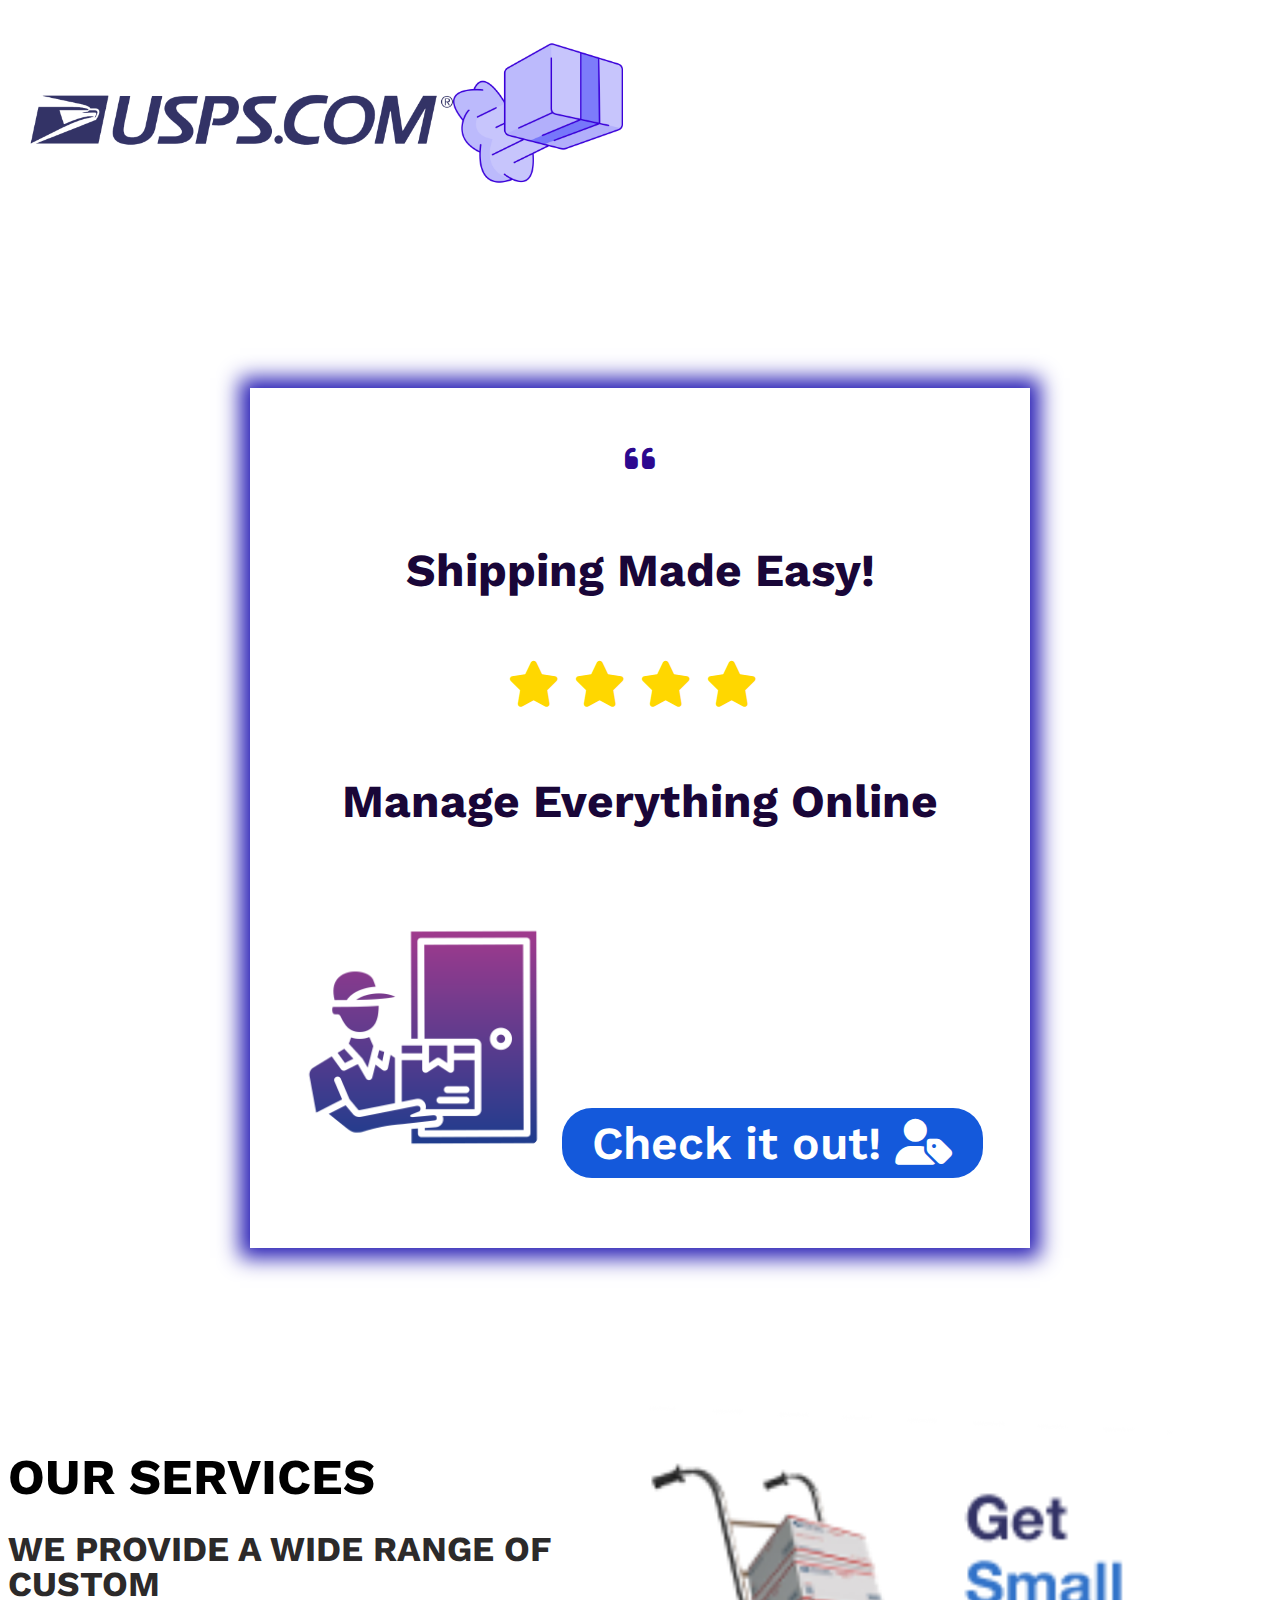
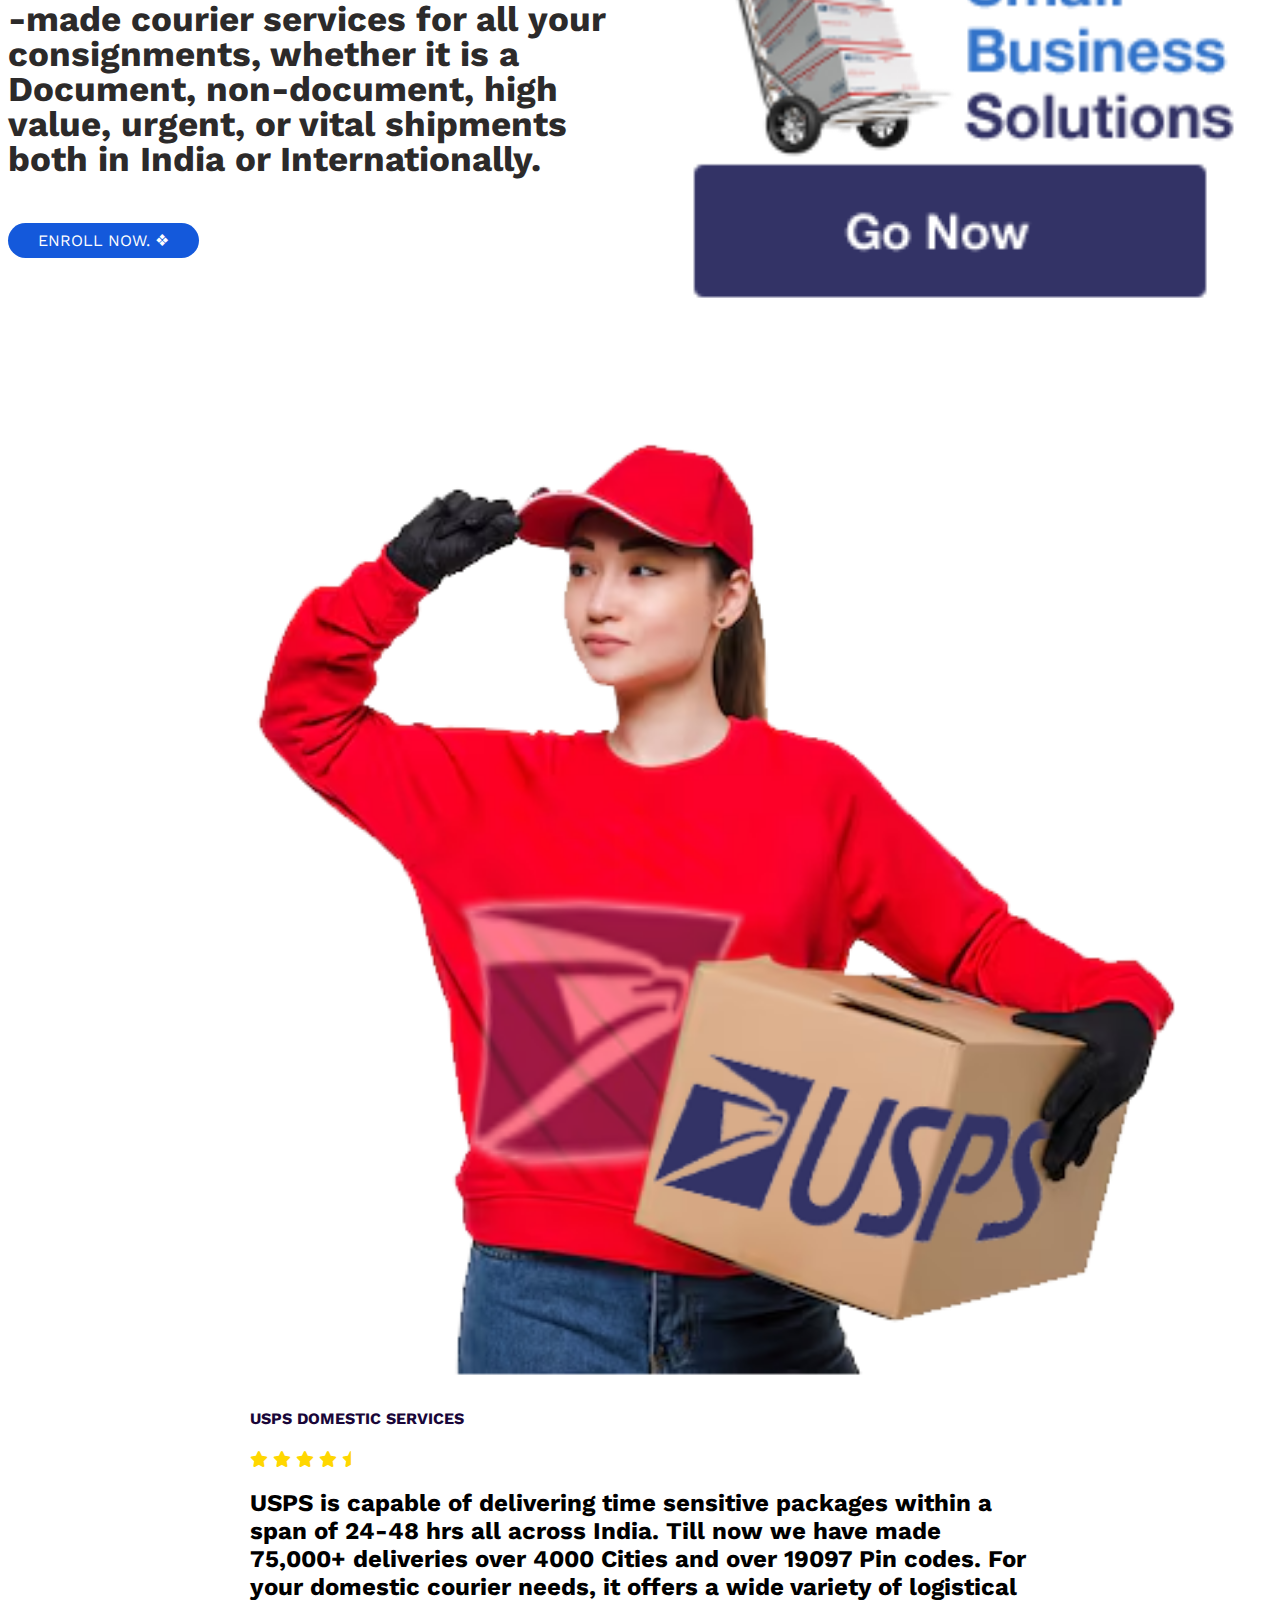
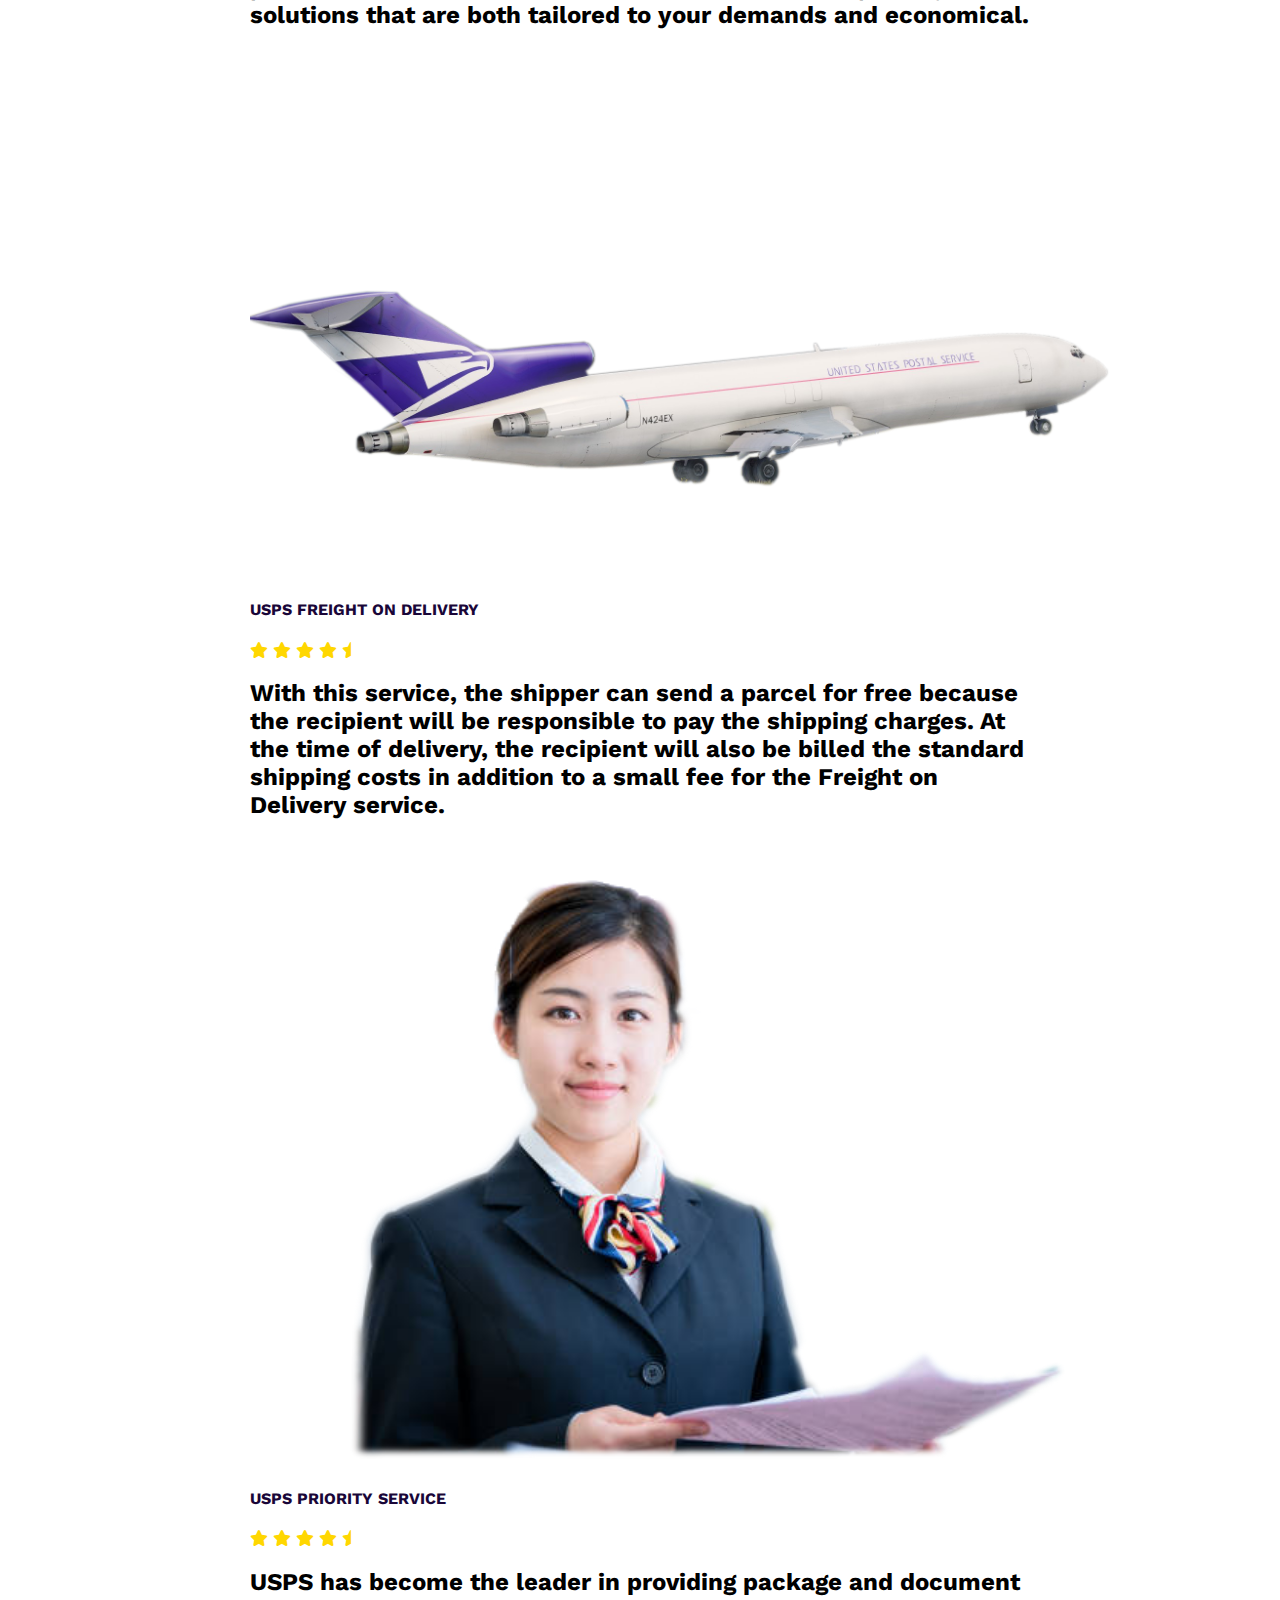
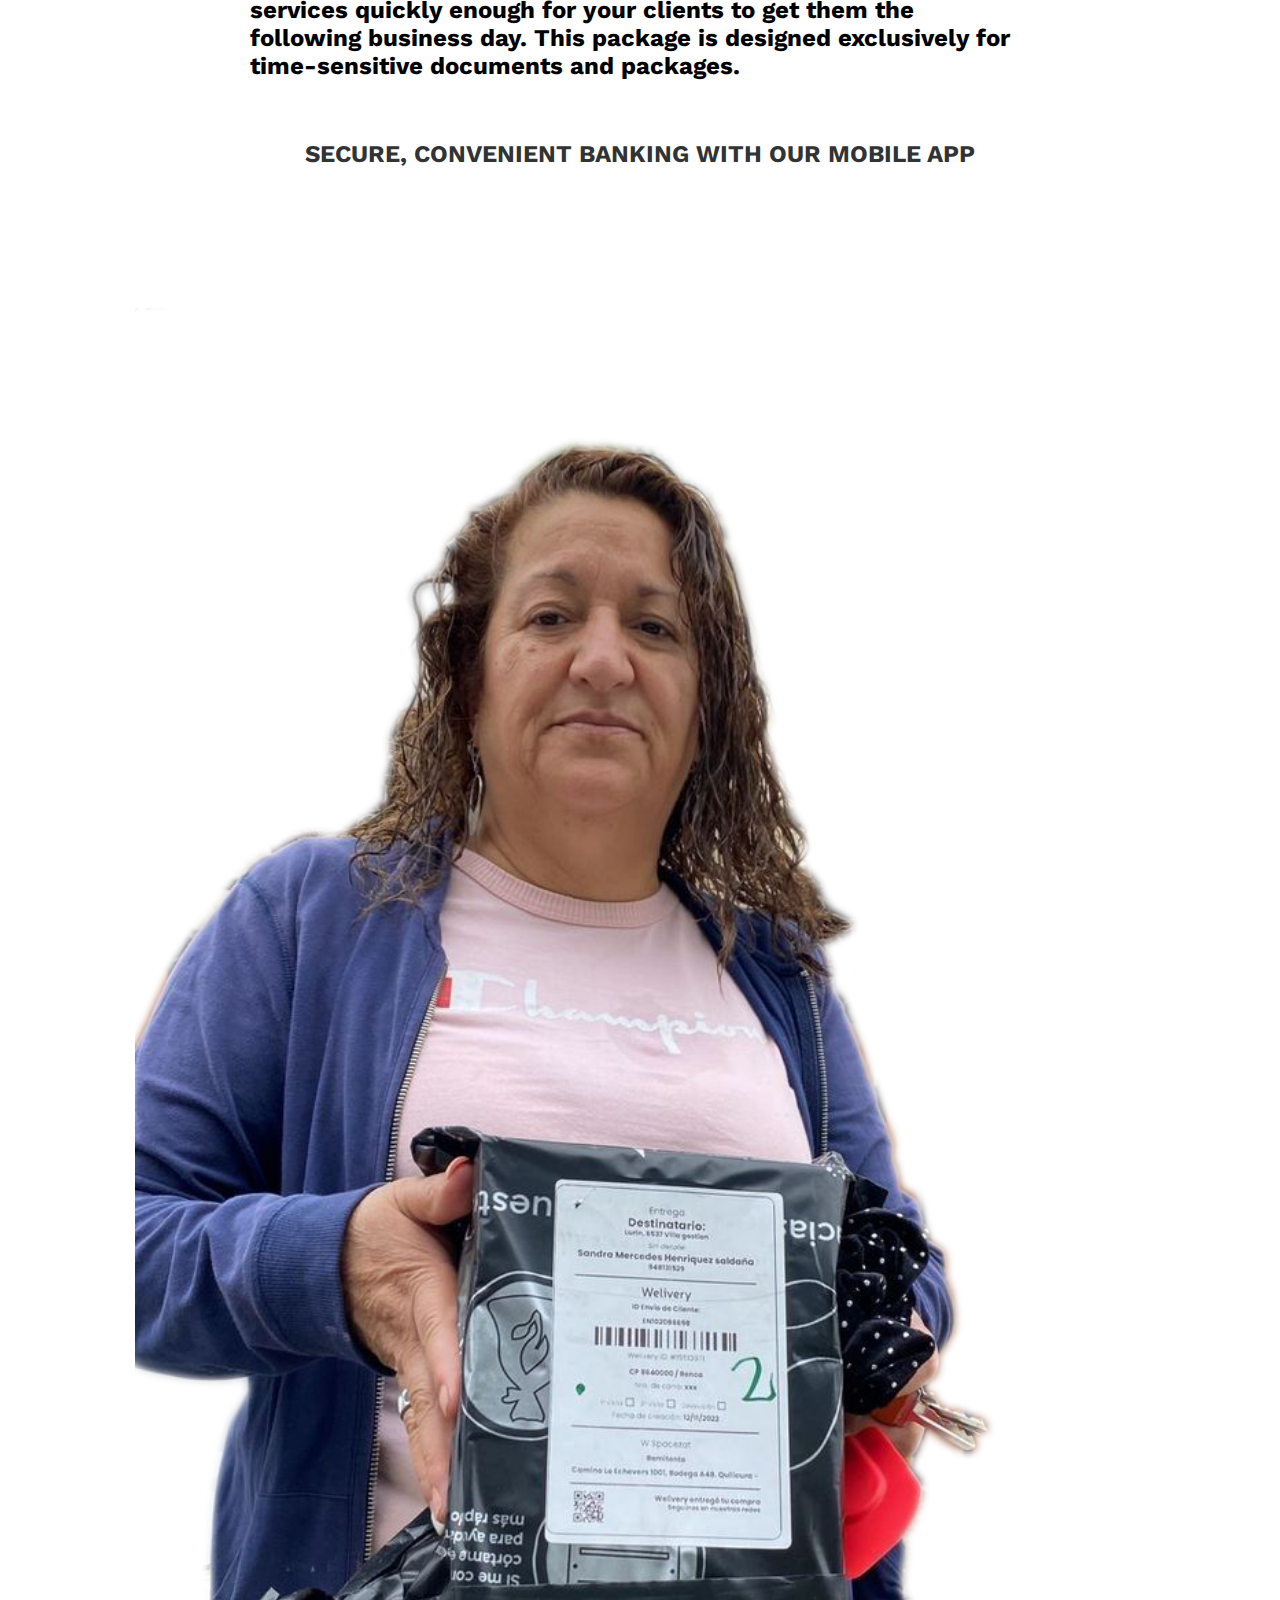
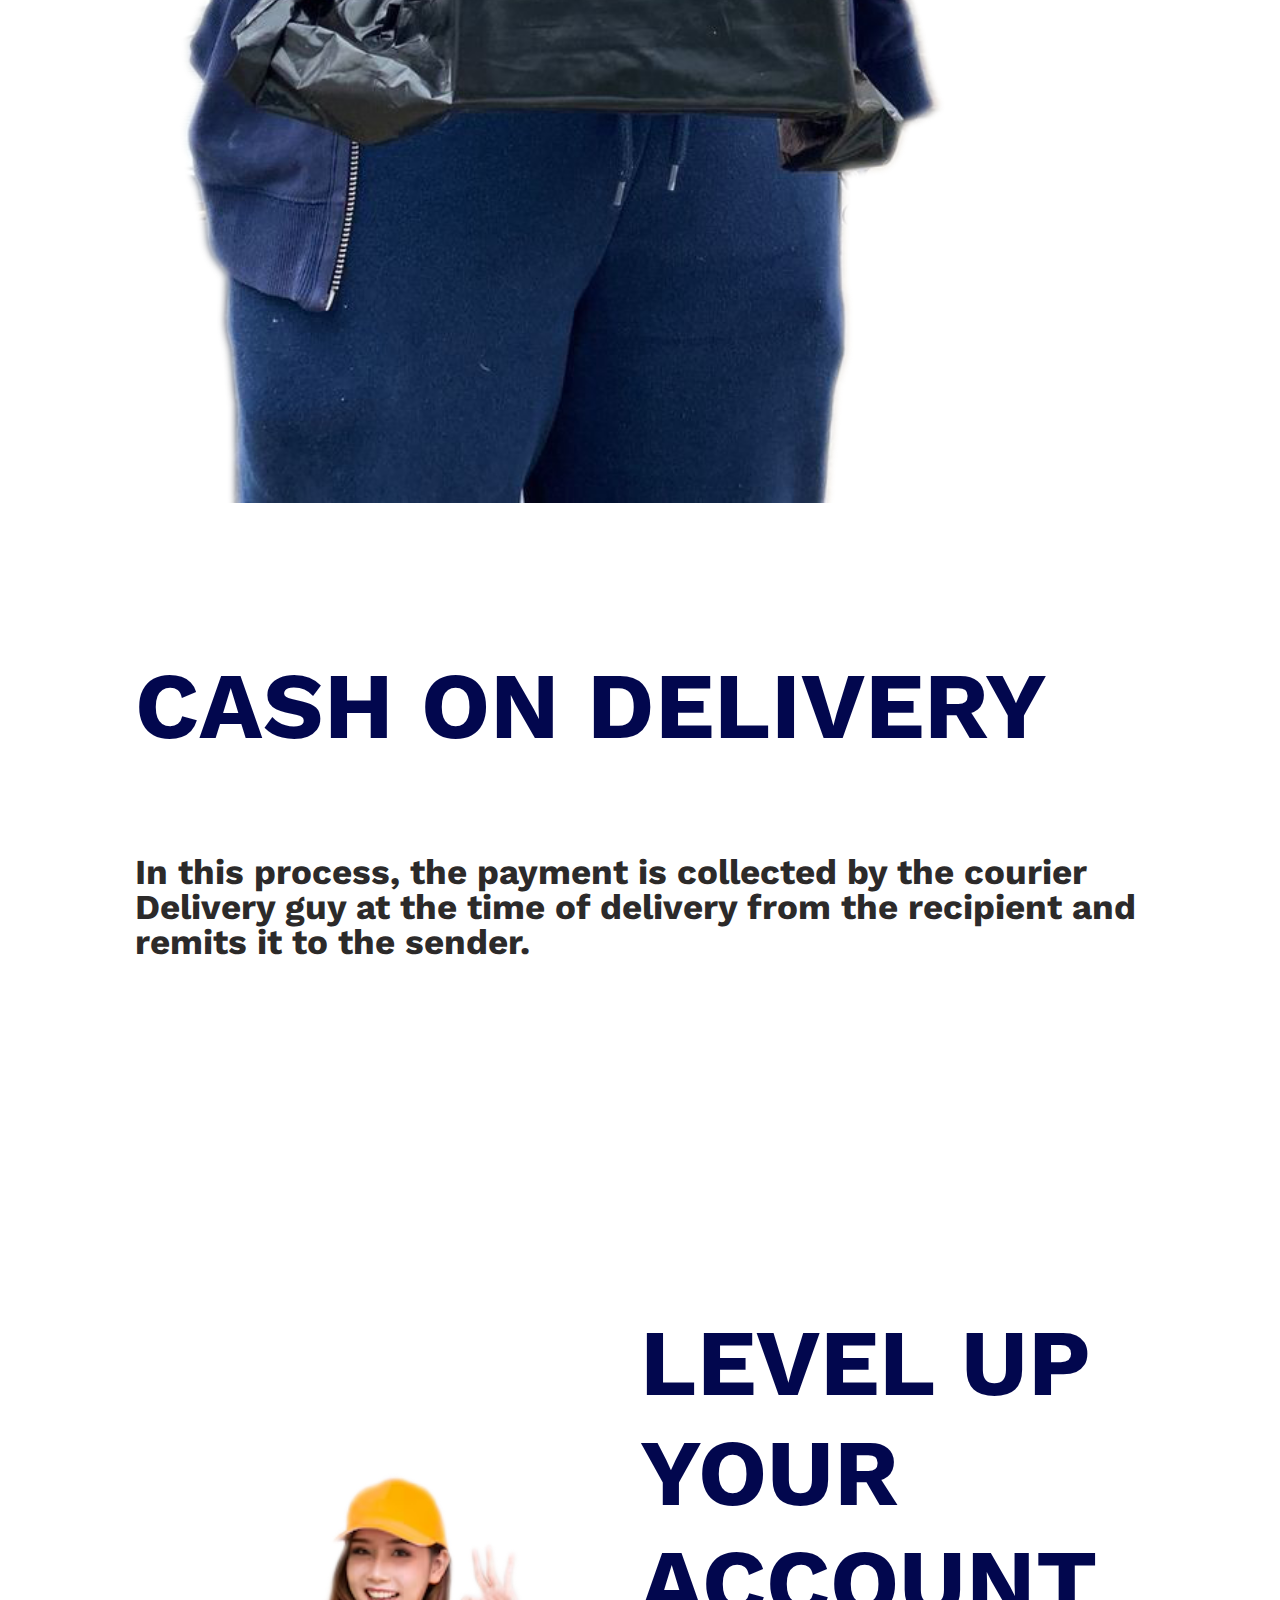
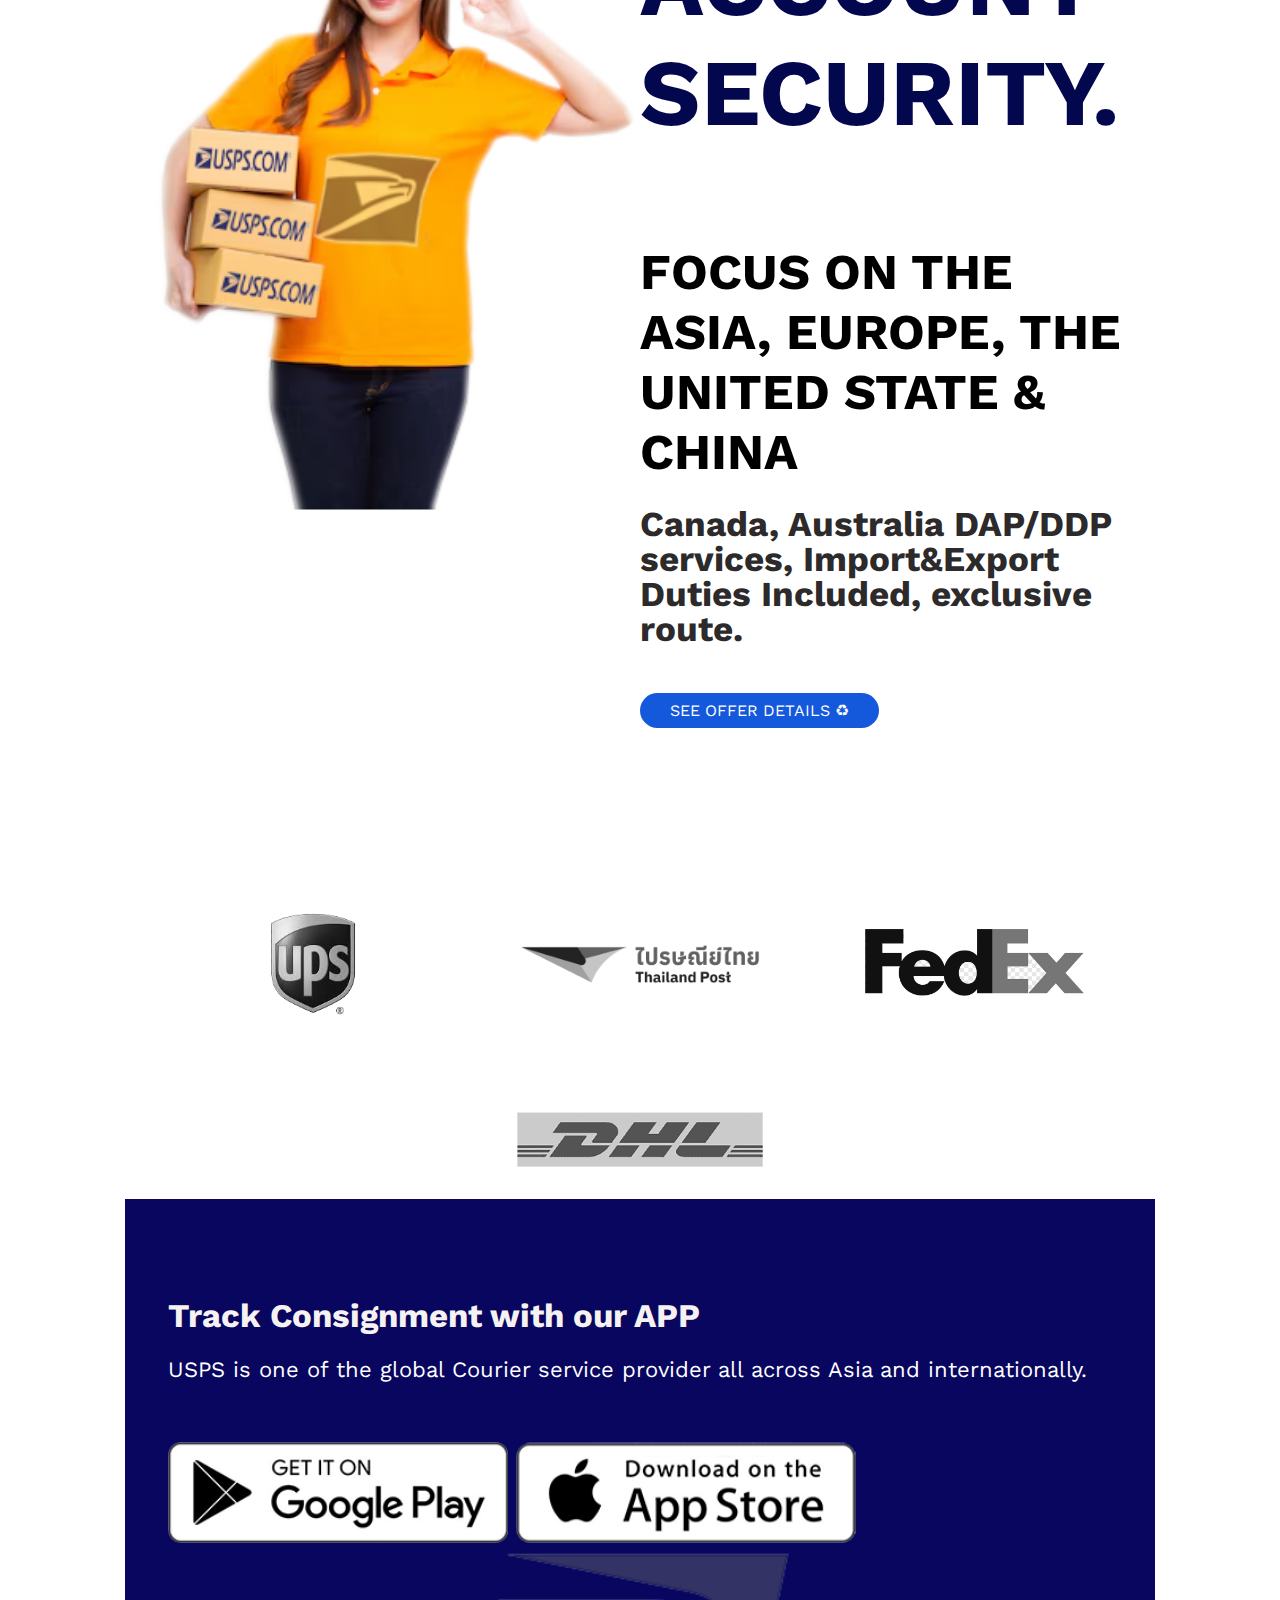
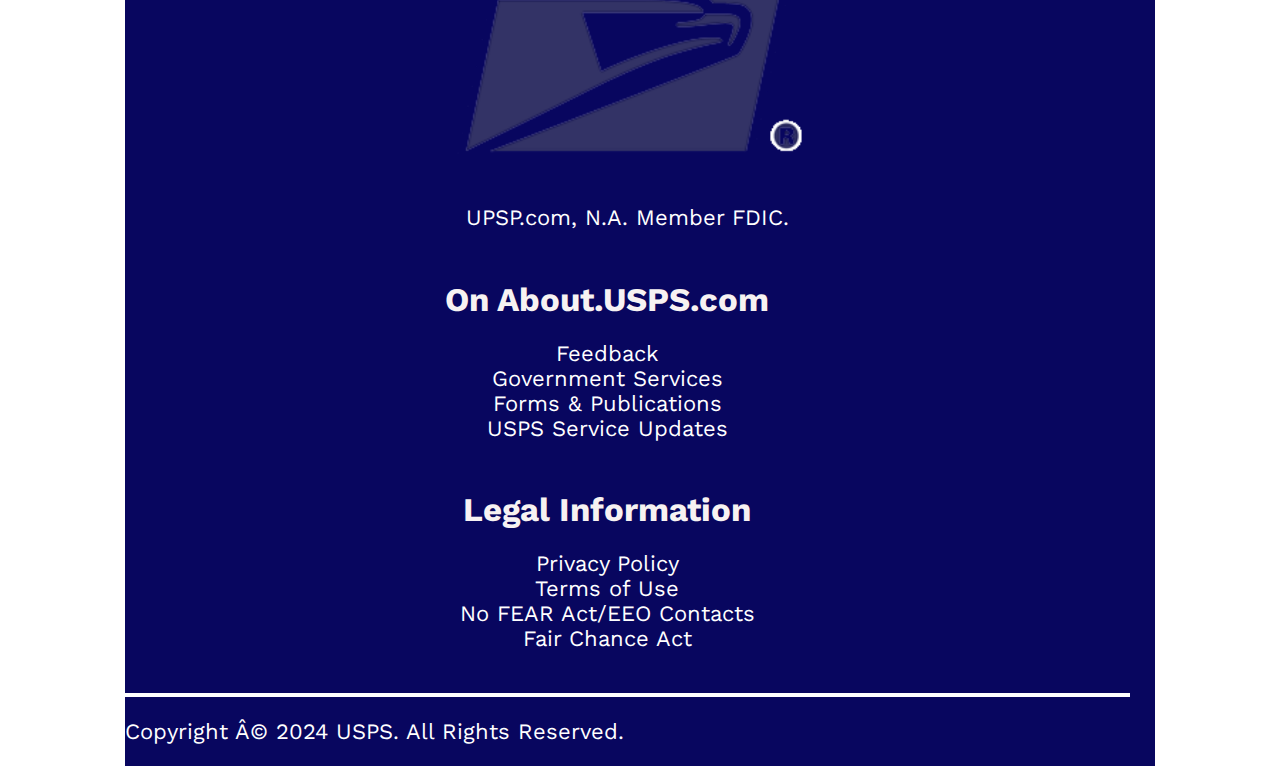
<file: index.html>
<!DOCTYPE html>
<html lang="en">
  <head>
    <meta charset="=UTF-8">
    <link rel="stylesheet" href="style.css">
    <link rel="stylesheet" href="https://cdnjs.cloudflare.com/ajax/libs/font-awesome/6.6.0/css/all.min.css" integrity="sha512-Kc323vGBEqzTmouAECnVceyQqyqdsSiqLQISBL29aUW4U/M7pSPA/gEUZQqv1cwx4OnYxTxve5UMg5GT6L4JJg==" crossorigin="anonymous" referrerpolicy="no-referrer" />
    <link href="https://fonts.googleapis.com/css2?family=Work+Sans:ital,wght@0,100..900;1,100..900&display=swap" rel="stylesheet">
    <link rel="stylesheet" href="https://cdnjs.cloudflare.com/ajax/libs/font-awesome/6.6.0/css/all.min.css">
  </head>
  <body>

<div class="header">
<div class="container">
  <div class="navbar">
    <div class="logo">
     <img src="images/usps_2color_clear.png" width="425px">
    </div>
     <img src="images/delivery-box_2.png" width="170px" height="170px">
    </div>
</div>

<!-------- testimonial --------->
<div class="testimonial">
  <div class="small-container">
    <div class="row">
      <div class="col-3">
        <i class="fa fa-quote-left"></i>
        <p><h4>Shipping Made Easy!</h4></p>
        <div class="rating">
          <i class="fa fa-star"></i>
          <i class="fa fa-star"></i>
          <i class="fa fa-star"></i>
          <i class="fa fa-star"></i>
          <i class="fa fa-star-o"></i>
        </div>
        <h4>Manage Everything Online</h4>
        <img src="images/home-delivery.png">
        <a href="DASHBOARD.html" class="btn">Check it out! <i class="fa-solid fa-user-tag"></i></a>
      </div>
    </div>
  </div>
<!------- offer ----------->
    <div class="row"  >
      <div class="col-2">
        <h1>OUR SERVICES</h1>
        <p>
         <h22>WE PROVIDE A WIDE RANGE OF CUSTOM<br> -made courier services for all your consignments, whether it is a Document, non-document, high value, urgent, or vital shipments both in India or Internationally.</h22>
        </p>
        <a href="" class="btn">ENROLL NOW. &#10070;</a>
      </div>
      <div class="col-2">
        <img src="images/go-now.png">
      </div>
    </div>
  </div>

<!------- fetured categories ----------->
<div .class="categories">
  <div class="small-container">
    <div class="row">
      <div class="col-3">
        <img src="images/chinese_model_2.png">
        <h4>USPS DOMESTIC SERVICES</h4>
        <div class="rating">
          <i class="fa fa-star"></i>
          <i class="fa fa-star"></i>
          <i class="fa fa-star"></i>
          <i class="fa fa-star"></i>
          <i class="fa fa-star-half"></i>
      </div>
      <p>
        <h2>
          USPS is capable of delivering time sensitive packages within a span of 24-48 hrs all across India. Till now we have made 75,000+ deliveries over 4000 Cities and over 19097 Pin codes. For your domestic courier needs, it offers a wide variety of logistical solutions that are both tailored to your demands and economical.
        </h2></p>
      <div class="col-3">
        <img src="images/PLANE_EDIT.png">
        <h4>USPS FREIGHT ON DELIVERY</h4>
        <div class="rating">
          <i class="fa fa-star"></i>
          <i class="fa fa-star"></i>
          <i class="fa fa-star"></i>
          <i class="fa fa-star"></i>
          <i class="fa fa-star-half"></i>
      </div>
      <p><h2>With this service, the shipper can send a parcel for free because the recipient will be responsible to pay the shipping charges. At the time of delivery, the recipient will also be billed the standard shipping costs in addition to a small fee for the Freight on Delivery service.</h2></p>
      <div class="col-3">
        <img src="images/chinko.png">
        <h4>USPS PRIORITY SERVICE</h4>
        <div class="rating">
          <i class="fa fa-star"></i>
          <i class="fa fa-star"></i>
          <i class="fa fa-star"></i>
          <i class="fa fa-star"></i>
          <i class="fa fa-star-half"></i>
      </div>
      <p><h2>USPS has become the leader in providing package and document services quickly enough for your clients to get them the following business day. This package is designed exclusively for time-sensitive documents and packages.</h2></p>
  </div>
  
  </div>
</div>
<!------- fetured products ----------->
<div class="small-containers">
  <h2 class="title">SECURE, CONVENIENT BANKING WITH OUR MOBILE APP</h2>
  <div class="row">
    <div class="col-4">
      <img src="images/statue_2.png">
      <h3>CASH ON DELIVERY</h3>
      <p><h22>In this process, the payment is collected by the courier Delivery guy at the time of delivery from the recipient and remits it to the sender.</h22></p>
    </div>
  </div>
</div>

<!------------ offer ------------>
<div class="offer">
  <div class="small-container">
    <div class="row">
      <div class="col-2">
        <img src="images/chinese_model_1.png" class="offer-img">
      </div>
      <div class="col-2">
        <p>
          <h3>LEVEL UP YOUR ACCOUNT SECURITY.</h3>
        </p>
        <h1>FOCUS ON THE ASIA, EUROPE, THE UNITED STATE & CHINA</h1>
        <small><h22> Canada, Australia DAP/DDP services, Import&Export Duties Included, exclusive route.
          </small>
        </h22>
        <P>
        <a href="" class="btn">SEE OFFER DETAILS &#9851;
          </a>
        </P>
      </div>
    </div>
  </div>
</div>



<!---------brands ---------->
<div class="bands">
  <div class="small-container">
    <div class="row">
      <div class="col-5">
        <img src="images/ups_png.png">
      </div>
      <div class="col-5">
        <img src="images/thailand post.png">
      </div>
      <div class="col-5">
        <img src="images/fedex logo.png">
      </div>
      <div class="col-5">
        <img src="images/dhl.png">
      </div>
    </div>
  </div>
</div>

<!-------- footer --------->
<div class="footer">
  <div class="container">
    <div class="row">
      <div class="footer-col-1">
        <h2>Track Consignment with our APP</h2>
        <p>USPS is one of the global Courier service provider all across Asia and internationally.</p>
        <div class="app-logo">
          <img src="images/play-store.png">
          <img src="images/app-store.png">
        </div>
      </div>
      <div class="footer-col-2">
        <img src="images/usps_logo_onwhite.png">
        <p>UPSP.com, N.A. Member FDIC.</p>
      </div>
      <div class="footer-col-3">
        <h2>On About.USPS.com</h2>
        <ul>
          <li>Feedback</li>
          <li>Government Services</li>
          <li>Forms & Publications</li>
          <li>USPS Service Updates</li>
        </ul>
      </div>
      <P>
      <div class="footer-col-4">
        <h2>Legal Information</h2>
        <ul>
          <li>Privacy Policy</li>
          <li>Terms of Use</li>
          <li>No FEAR Act/EEO Contacts</li>
          <li>Fair Chance Act</li>
        </ul>
      </div>
    </P>
    </div>
    <hr>
    <p class="CopyRight©">Copyright © 2024 USPS. All Rights Reserved.</p>
  </div>
</div>
<!-------js for toggle menu--------->
<script>
  var menuItems = document.getElementById("menuItems");
  
  menuItems.style.maxHeight = "0px";
  
  function menutoggle() {
    if(menuItems.style.maxHeight == "0px")}
    {
      menuItems.style.maxHeight = "200px"
    }
    else
    {
      menuItems.style.maxHeight = "0px"
    }
</script>


  </body>
</html>
</file>
<file: style.css>
*{
  margin; 0;
  padding: 0;
  box-sizing: border-box;
}

body{
  font-family: "Work Sans", sans-serif;
  font-optical-sizing: auto;
  font-weight: <weight>;
  font-style: normal;
}
.navbar{
  display: flex;
  align-items: center;
  padding: 20px;
}
nav{
  flex: 1;
  text-align: right;
}
nav ul{
  display: inline-block;
  list-style-type: none;
}
nav ul li{
  display: inline-block;
  Margin-right: 20px;
}
a{
  text-decoration: none;
  color: #0d73d8f8;
}
p{
  color:#6e767ef8;
}
.container{
  max-width: 1300px;
  margin:auto;
  padding-right: 25px;
  padding-right:25px;
}
.row{
  display: flex;
  align-items: center;
  flex-wrap: wrap;
  justify-content: space-around;
}


.btn:hover{
  background: #a51073; 
}
.header{
  background: radial-gradient(#ffffff);
}
.header .row{
margin-top: 70px;
}
.categories{
  margin: 70px 0;
}
.rating .fa{
  color:#FFD700;
}

.title{
  background: (#a1c4fd, #c2e9fb);
  text-align: center;
  margin: 0 auto 80px;
  position: relative;
  line-height: 60ox;
  color: #2c2d2ef8;
}
.title::after{
  content:'';
  background: #01070f,
  width: 80px;
  height: 5px;
  border-radius: 5px;
  position: absolute;
  bottom: 0;
  left: 50%;
  transform: translateX(-50%);
}

/*----------fetured products----------*/

.col-4{
  flex-basis: 25%;
  padding: 10px;
  min-width: 200px;
  margin-bottom: 50px;
  transition: transform 0.5;
}
.col-4 img{
  width: 100%;
}
.col-4 p{
  font-size: 14px;
}

.col-4:hover{
  transform: translateY(-5px);
}
.col-4{
  flex-basis: 150%;
  min-width: 300px;
}
.col-4 img{
  max-width: 100%;
  padding: 50px 0;
}
.col-4 h1{
  font-size: 50px;
  line-height: 60px;
  margin: 25px 0;
}
.col-4 h22{
  font-size: 35px;
  line-height: 35px;
  margin: 25px 0;
}
.col-4:hover{
  transform: translateY(-60px);
}
.col-4{
  cursor: pointer;
  transition: transform 0.4s;
}
.col-4.offer-img{
  padding: 550px;
}

/*----------offer----------*/
.col-2{
  flex-basis: 50%;
  min-width: 300px;
}
.col-2 img{
  width: 400%;
}
.col-2 img{
  max-width: 100%;
  padding: 50px 0;
}
.col-2 h1{
  font-size: 50px;
  line-height: 60px;
  margin: 25px 0;
}
.col-2 h22{
  font-size: 35px;
  line-height: 35px;
  margin: 25px 0;
}
.col-2:hover{
  transform: translateY(-60px);
}
.col-2{
  cursor: pointer;
  transition: transform 0.4s;
}
.btn{
  display: inline-block;
  background: #1459db;
  color: #fff;
  padding: 8px 30px;
  margin:30px 0;
  border-radius: 30px;
  transition: background 0.5s;
}
.offer{
  background: radial-gradient(#fff);
  margin-top: 80px;
  padding: 30px 0;
}
.col-2.offer-img{
  padding: 550px;
}
small{
  color:#2c2d2ef8;
}
/*-----------testimonial---------*/
.col-3{
  flex-basis: 60%;
  min-width: 780px;
  margin-bottom: 30px;
}
.col-3 img{
  width: 120%;
}
.col-3:hover{
  transform: translateY(-10px);
}
.col-3{
  cursor: pointer;
  transition: transform 0.9s;}

.small-container{
  max-width: 1080px;
  margin: auto;
  padding-left: 25px;
  padding-right: 25px;
}
.testimonial{
  padding-top: 100px;
}
.testimonial .col-3{
  text-align: center;
  padding: 40px 0px;
  box-shadow: 0 0 20px 10px rgb(38, 28, 180);
  cursor: pointer;
  transition: transform 0.9s;
}
.testimonial .col-3 img{
  width: 250px;
  margin-top: 20px;
  border-radius: 20%;
}
.testimonial .col-3:hover{
  transform: translateY(-100px);
}
.fa.fa-quote-left{
  font-size: 34px;
  color: #ff523b;
}
.col-3 p{
  font-size: 12px;
  margin: 12px 0;
  color: #777;
}
.testimonial .col-3{
  font-weight: 600;
  color: #555;
  font-size: 46px;
}

/*----------- BRANDS ----------*/
.brands{
  margin: 100px;
}
.col-5{
  width: 260px;
}
.col-5 img{
  width: 100%;
  cursor: pointer;
  filter: grayscale(100%);
}
.col-5 img:hover{
  filter: grayscale(0);
}
/*--------- footer --------*/
.footer{
  background: #03015cfa;
  color: #ffffff;
  font-size: 22px;
  padding: 60px 0 20;
}
.footer p{
  color: #ffffff;
}
.footer h2{
  color: #f7f2f2;
  margin-bottom: 20px;
}
.footer-col-1, .footer-col-2, .footer-col-3, .footer-col-4, .footer-7, .footer-8, .footer-9[
  min-width: 250px;
  margin-bottom: 20px;
]
.footer-col-1{
  flex-basis: 30%;
}
.footer-col-2{
  flex: 1;
  text-align: center;
}
.footer-col-2 img{
  width: 350px;
  margin-bottom: 20px;
}
.footer-col-3, .footer-col-4, .footer-7, .footer-8, .footer-9{
  flex-basis: 92%;
  text-align: center;
}
ul{
  list-style-type: none;
}
.app-logo{
  margin-top: 60px;
}
.app-logo img{
  width: 340px;
}
.footer hr{
  border: none;
  background: #ffffff;
  height: 4px;
  margin: 20px 0;
}
.CopyRight©{
  text-align: center;
}
.menu-icon{
  width: 28px;
  margin-left: 20px;
  display: none;
}
/*--------- media query for menu -------*/

@media only screen and (max-width: 800px){
  nav ul{
    position: absolute;
    top: 70px;
    left: 0;
    background: #333;
    width: 100%;
  }
  nav ul li{
    display: block;
    margin-right: 50px;
    margin-top: 10px;
    margin-bottom: 10px;
  }
  nav ul li a{
    color: #fff;

  }
  .menu-icon{
    display: block;
    cursor: pointer;
  }
}

/*-----------loginforum---------*/
.col-7{
  flex-basis: 60%;
  min-width: 780px;
  margin-bottom: 30px;
}
.col-7 img{
  width: 120%;
}
.col-7:hover{
  transform: translateY(-10px);
}

.col-7{
  cursor: pointer;
  transition: transform 0.9s;}

.loginforum{
  padding-top: 100px;
  background: radial-gradient(#f3e7e9,#e3eeff);
  margin-top: 0px;
  padding: 30px 0;
}
.loginforum .col-7{
  text-align: center;
  padding: 40px 20px;
  box-shadow: 0 0 40px 0px rgba(0,0,0,1);
  cursor: pointer;
  transition: transform 0.9s;
}
input{
  position: center;
  width: 90%;
  outline: none;
  font-size: 1.2em;
  padding: 0 30px;
  line-height: 100px;
  border-radius: 90px;
  border: 6px solid #03045e;
  background: transparent;
  transition: 0.1s ease;
  z-index: 1111;
}
.loginforum .col-7 img{
  width: 350px;
  margin-top: 20px;
  border-radius: 50%;
}
.loginforum .col-7:hover{
  transform: translateY(-100px);
}
.fa.fa-quote-left{
  font-size: 34px;
  color: #2c088f;
}
.col-7 p{
  font-size: 52px;
  margin: 12px 0;
  color: #4c2f9b;
}
.loginforum .col-7{
  font-weight: 600;
  color: #555;
  font-size: 56px;
}
/*-----------header2---------*/
.header2{
  background: radial-gradient(#FFF);
}
.header2 .row2{
margin-top: -25px;
}
/*-----------dashboardforum---------*/
.col-8{
  flex-basis: 60%;
  min-width: 780px;
  margin-bottom: 30px;
}
.col-8 img{
  width: 120%;
}
.col-8:hover{
  transform: translateY(-10px);
}

.col-8{
  cursor: pointer;
  transition: transform 0.9s;}

.dashboardforum .col-8{
  text-align: center;
  padding: 40px 20px;
  box-shadow: 0 0 20px 10px rgb(38, 28, 180);
  cursor: pointer;
  transition: transform 0.9s;
  font-size: 36px;
  font-weight: 600;
}
.dashboardforum .col-8 img{
  width: 50%;
  margin-top: 0px;
  border-radius: 0%;
}
.dashboardforum{
  padding-top: 0px;
}
.dashboardforum .col-8:hover{
  transform: translateY(-20px);
}
.fa.fa-quote-left{
  font-size: 34px;
  color: #2c088f;
}
.row1{
  display: flex;
  align-items: left;
  flex-wrap: wrap;
  justify-content: space-around;
}
.small-container1{
  max-width: 1080px;
  margin: auto;
  padding-left: 25px;
  padding-right: 25px;
}
.col-9 p{
  font-size: 12px;
  margin: 12px 0;
  color: #3f10c2;
}
.Dashboardopt .col-9{
  font-weight: 600;
  color: #555;
  font-size: 16px;
}

.col-9{
  flex-basis: 30%;
  min-width: 250px;
  margin-bottom: 70px;
  margin-top: 70px;
}
.col-9 img{
  width: 120%;
}
.col-9:hover{
  transform: translateY(-10px);
}

.col-9{
  cursor: pointer;
  transition: transform 0.5s;}

/*--------Dashboardopt------*/
.box{
  background: #fdfbfb, #ebedee;
  padding: 40px 20px;
  box-shadow: 0 0 20px 1px rgb(94, 155, 104);
  cursor: pointer;
  transition: transform 0.5s;
}
.btn2{
  display: inline-block;
  background: #5d695c;
  color: #fff;
  padding: 8px 30px;
  margin:30px 0;
  border-radius: 30px;
  transition: background 0.5s;
}
.btn2:hover{
  background: #092ae7; 
}
.Dashboardopt .col-9{
  text-align: center;
  padding: 40px 20px;
  box-shadow: 0 0 20px 0px rgb(65, 122, 87);
  cursor: pointer;
  transition: transform 0.5s;
}
.Dashboardopt .col-9 img{
  width: 50px;
  margin-top: 20px;
  border-radius: 50%;
}
.Dashboardopt .col-9:hover{
  transform: translateY(-20px);
}
.fa.fa-quote-left{
  font-size: 34px;
  color: #2c088f;
}
.col-9 p{
  font-size: 20px;
  margin: 12px 0;
  color: #000702;
}
.Dashboardopt .col-9{
  font-weight: 600;
  color: #555;
  font-size: 16px;
}
/*-----------COL-10---------*/
.col-10{
  flex-basis: 50%;
  min-width: 300px;
}
.col-10 img{
  max-width: 100%;
  padding: 50px 0;
}
.col-10 h1{
  font-size: 50px;
  line-height: 60px;
  margin: 25px 0;
}
.col-10:hover{
  transform: translateY(-10px);
}
.col-10{
  cursor: pointer;
    transition: transform 1s;
  }
  .col-10.offer-img{
    padding: 50px;
  }
  /*----------letters hs---------*/
  p1{
    color:#000000f8;
  }
  
  /*---------create any dropdowns---------*/
body4{
    font-family: Helvetica, sans-serif;
    background: transparent;
    min-height: none;
    display: flex;
    justify-content: center;
    align-items: center;
    flex-wrap: wrap;
  }
.dropdown {
  min-width: 12em;
  position: center;
  margin: 2em;
  margin-top: auto;
}
.dropdown *{
  box-sizing:border-box;
}
.select {
  background: transparent;
  color: #7a6d6d;
  display: flex;
  justify-content: space-between;
  align-items: center;
  border: 2px #2a2f3b; solid;
  border-radius: 5em;
  padding: 0.5em;
  cursor: pointer;
  transition: background 0.3s;
}

/*------clicked styles java-----*/
.selected-clicked {
  border: 2px #26489a solid;
  box-shadow: 0 0 0.8em #26489a;
}
.select:hover {
  background: transparent;
  border: 5px #0e255a solid;
}
.caret {
  width: 0;
  height:0;
  border-left: 5px solid transparent;
  border-right: 5px solid transparent;
  border-top: 6px solid #fff;
  transition: 0.3s;
}
/*------rotate styles-----*/
.caret-rotate {
  transform: rotate(180deg);
}
.menu {
  list-style: none;
  padding: 0.2em 0.5em;
  background: #fffffff8;
  border: 10px #3363d3 solid;
  box-shadow: 0 5em 9em rgba(0,0,0,0.2);
  border-radius: 0.5em;
  color: #0f0f13;
  position: absolute;
  top: 12em;
  left: 50%;
  width: 100%;
  transform: translate(-50%);
  opacity: 0;
  display: none;
  transition: 0.2s;
  z-index: 1;
}

.menu li {
  padding: 0.7em 0.5em;
  margin: 0.3em 0;
  border-radius: 0.5em;
  cursor: pointer;
}
.menu li:hover {
  background: #5322c7;
}
/*------active styles java-----*/
.active {
  background: #e6e0e0;
}
/*------open styles java-----*/
.menu-open {
  display: block;
  opacity: 1;
}
/*------SEND BUTTON-----*/
.btn6{
  display: inline-block;
  background: #010a5e;
  color: #fff;
  padding: 8px 30px;
  margin:30px 0;
  border-radius: 90px;
  transition: background 0.5s;
  border: 10px #051e58 solid;
  position: left;
  top: 12em;
  width: 70%;
  font-weight: bold;
  line-height: 80px;
}
.btn6:hover{
  background: #09b7ec; 
}
.col-13{
  flex-basis: 50%;
  min-width: 300px;
  
}
.col-13 img{
  max-width: 100%;
  padding: 50px 0;
}
.col-13 h1{
  font-size: 50px;
  line-height: 60px;
  margin: 25px 0;
}
.col-2 h22{
  font-size: 35px;
  line-height: 35px;
  margin: 25px 0;
}
.col-13:hover{
  transform: translateY(-40px);
}
.col-13{
  cursor: pointer;
  transition: transform 0.9s;
}
.open-popup{
  visibility: visible;
  top: 50%;
  transform: translate(-50%, -50%) scale(1);
}
.popup img{
  width: 100px;
  margin-top: -50px;
  border-radius: 50%;
  box-shadow: 0 2px 5px rgba(0, 0, 0, 0.2);
}
.popup h2{
  font-size: 38px;
  font-weight: 500;
  margin: 30px 0 10px;
}
.popup button{
  width: 100%;
  margin-top: 50px;
  padding: 10px 0;
  background: #6fd649;
  color: #fff;
  border: 0;
  outline: none;
  font-size: 18px;
  border-radius: 4px;
  cursor: pointer;
  box-shadow: 0 5px 5px rgba(0, 0, 0, 0.2);
}

/*------back/home BUTTON-----*/
.btn8{
  display: inline-block;
  background: #1459db;
  color: #fff;
  padding: 8px 30px;
  margin:30px 0;
  border-radius: 30px;
  transition: background 0.5s;
  border: 10px #ffffff solid;
  position: left;
  width: 60%;
  outline: none;
  font-size: 3.2em;
  font-weight: bold;
  padding: 0 20px;
  line-height: 80px;
}

.btn8:hover{
  background: #09b7ec; 
}
/*------popup-----*/
.container22{
  flex-basis: 50%;
  min-width: 300px;
  background: transparent;
  display: flex;
  align-items: center;
  justify-content: center;
}
.btn55{
  padding: 10px 10px;
  background: #acb3ad;
  border: 8px #051e58 solid;
  color: #fff;
  outline: none;
  cursor: pointer;
  font-size: 62px;
  font-weight: 500;
  border-radius: 30px;
  position: left;
  top: 12em;
  margin:50px 0;
}
.popup1{
  width: 850px;
  background: #fff;
  border-radius: 20px;
  position: absolute;
  top: 0;
  left: 50%;
  transform: translate(-50%, -50%) scale(0.1);
  text-align: center;
  padding: 0 230px 230px;
  color: #333;
  visibility: hidden;
  transition: transform 0.4s, top 0.4s;
}
.open-popup1{
  visibility: visible;
  top: 50%;
  transform: translate(-50%, -50%) scale(1);
}
.popup1 img{
  width: 100px;
  margin-top: -50px;
  border-radius: 50%;
  box-shadow: 0 42px 15px rgba(0, 0, 0, 0.2);
}
.popup1 h2{
  font-size: 68px;
  font-weight: 500 bold;
  margin: 30px 0 10px;
}
.popup1 button{
  width: 100%;
  margin-top: 50px;
  padding: 10px 0;
  background: #6fd649;
  color: #fff;
  border: 0;
  outline: none;
  font-size: 58px;
  border-radius: 40px;
  cursor: pointer;
  box-shadow: 0 35px 15px rgba(0, 0, 0, 0.2);
}

/*--------- SECOND FOOTER-------*/
.footer2{
  background: #f3f0f0;
  color: #000000;
  font-size: 22px;
  padding: 60px 0 20;
  font-weight: bold;
}
.footer2 p{
  color: #000000;
  font-weight: lighter;
  font-size: 30px;
}
.footer2 h2{
  color: #001749;
  margin-bottom: 20px;
  font-size: 70px;
}
.footer2-col-1, .footer2-col-2, .footer2-col-3, .footer2-col-4, .footer2-7, .footer2-8, .footer2-9[
  min-width: 250px;
  margin-bottom: 20px;
]
.footer2-col-1{
  flex-basis: 30%;
}
.footer2-col-2{
  flex: 1;
  text-align: center;
}
.footer2-col-2 img{
  width: 350px;
  margin-bottom: 20px;
}
.footer2-col-3, .footer2-col-4, .footer2-7, .footer2-8, .footer2-9{
  flex-basis: 92%;
  text-align: center;
}
ul{
  list-style-type: none;
}
.app-logo{
  margin-top: 60px;
}
.app-logo img{
  width: 340px;
}
.footer2 hr{
  border: none;
  background: #ffffff;
  height: 4px;
  margin: 20px 0;
}
.CopyRight©{
  text-align: center;
}
.menu-icon{
  width: 28px;
  margin-left: 20px;
  display: none;
}
/*--------- media query for menu -------*/

@media only screen and (max-width: 800px){
  nav ul{
    position: absolute;
    top: 70px;
    left: 0;
    background: #333;
    width: 100%;
  }
  nav ul li{
    display: block;
    margin-right: 50px;
    margin-top: 10px;
    margin-bottom: 10px;
  }
  nav ul li a{
    color: #fff;

  }
  .menu-icon{
    display: block;
    cursor: pointer;
  }
}
/*--------- button H-------*/
h33{
  color: #02074e;
  font-weight: bold;
  font-size: 74px;
}
h3{
  color: #02074e;
  font-weight: bold;
  font-size: 94px;
}
h4{
  color: #190638;
  font-weight: bold;
}
h5{
  color: #1fe70c;
  font-weight: bold;
}
Bh2{
  color: #3b0ce7;
  font-weight: bold;
}
h22{
  color: #2c2a2a;
  font-weight: bold;
}

/*--------- input zone-------*/

.container1 {
  width: 100%;
  text-align: center;
  display: flex;
  flex-direction: column;
  justify-content: center;
  align-items: center;
}
.otp-inputs {
  display: flex;
  justify-content: space-between;
  
}
.otp-inputs input[type="text"] {
  width: 100px;
  height: 100px;
  margin: 0 8px;
  border: 2px solid #34495e;
  border-radius: 10px;
  background-color: transparent;
  font-size: 150%;
  text-align: center;
  color: #1d0250;
  transition: all 0.3s ease-in-out;
}
.otp-inputs input[type="text"]:focus {
  border-color: #0f11a3;
  background-color: transparent;
  box-shadow: 0 0 20px rgba(57, 187, 238, 0.5);
  outline: none;
  transform: scale(1.1);
}
.otp-inputs input[type="text"]:hover {
  border-color: #1abc9c;
  background-color: #feffff;
}

body{
  color: rgb(0, 0, 0);
}
</file>
